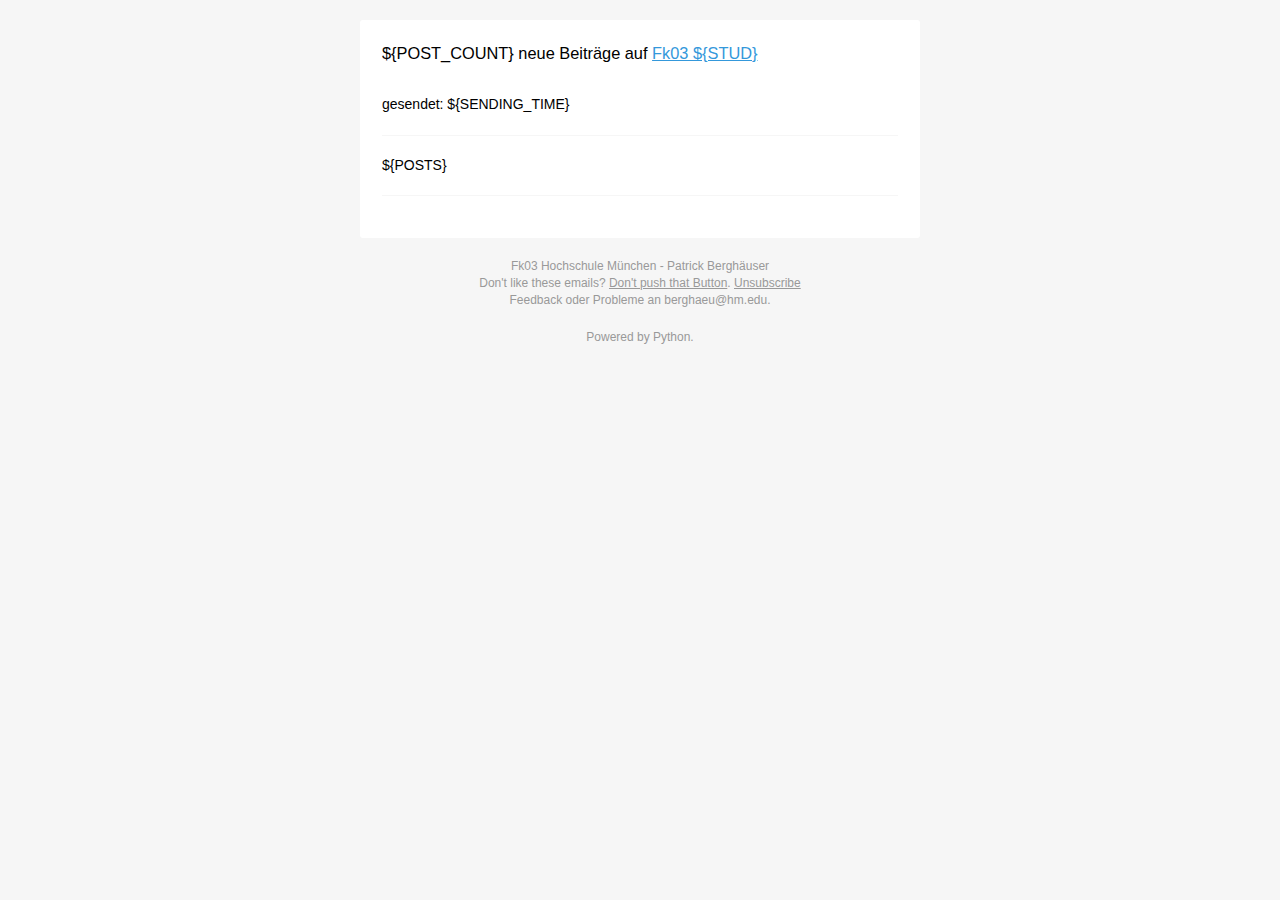
<file: mail_templates/message.html>
<!doctype html>
<html>
  <head>
    <meta name="viewport" content="width=device-width" />
    <meta http-equiv="Content-Type" content="text/html; charset=UTF-8" />
    <title>Fk03 Schwarzes Brett</title>
    <style>
      /* -------------------------------------
          GLOBAL RESETS
      ------------------------------------- */
      
      /*All the styling goes here*/
      
      img {
        border: none;
        -ms-interpolation-mode: bicubic;
        max-width: 100%; 
      }

      body {
        background-color: #f6f6f6;
        font-family: sans-serif;
        -webkit-font-smoothing: antialiased;
        font-size: 14px;
        line-height: 1.4;
        margin: 0;
        padding: 0;
        -ms-text-size-adjust: 100%;
        -webkit-text-size-adjust: 100%; 
      }

      table {
        border-collapse: separate;
        mso-table-lspace: 0pt;
        mso-table-rspace: 0pt;
        width: 100%; }
        table td {
          font-family: sans-serif;
          font-size: 14px;
          vertical-align: top; 
      }

      /* -------------------------------------
          BODY & CONTAINER
      ------------------------------------- */

      .body {
        background-color: #f6f6f6;
        width: 100%; 
      }

      /* Set a max-width, and make it display as block so it will automatically stretch to that width, but will also shrink down on a phone or something */
      .container {
        display: block;
        margin: 0 auto !important;
        /* makes it centered */
        max-width: 580px;
        padding: 10px;
        width: 580px; 
      }

      /* This should also be a block element, so that it will fill 100% of the .container */
      .content {
        box-sizing: border-box;
        display: block;
        margin: 0 auto;
        max-width: 580px;
        padding: 10px; 
      }

      /* -------------------------------------
          HEADER, FOOTER, MAIN
      ------------------------------------- */
      .main {
        background: #ffffff;
        border-radius: 3px;
        width: 100%; 
      }

      .wrapper {
        box-sizing: border-box;
        padding: 20px; 
      }

      .content-block {
        padding-bottom: 10px;
        padding-top: 10px;
      }

      .footer {
        clear: both;
        margin-top: 10px;
        text-align: center;
        width: 100%; 
      }
        .footer td,
        .footer p,
        .footer span,
        .footer a {
          color: #999999;
          font-size: 12px;
          text-align: center; 
      }

      /* -------------------------------------
          TYPOGRAPHY
      ------------------------------------- */
      h1,
      h2,
      h3,
      h4 {
        color: #000000;
        font-family: sans-serif;
        font-weight: 400;
        line-height: 1.4;
        margin: 0;
        margin-bottom: 30px; 
      }

      h1 {
        font-size: 35px;
        font-weight: 300;
        text-align: center;
        text-transform: capitalize; 
      }

      p,
      ul,
      ol {
        font-family: sans-serif;
        font-size: 14px;
        font-weight: normal;
        margin: 0;
        margin-bottom: 15px; 
      }
        p li,
        ul li,
        ol li {
          list-style-position: inside;
          margin-left: 5px; 
      }

      a {
        color: #3498db;
        text-decoration: underline; 
      }

      /* -------------------------------------
          BUTTONS
      ------------------------------------- */
      .btn {
        box-sizing: border-box;
        width: 100%; }
        .btn > tbody > tr > td {
          padding-bottom: 15px; }
        .btn table {
          width: auto; 
      }
        .btn table td {
          background-color: #ffffff;
          border-radius: 5px;
          text-align: center; 
      }
        .btn a {
          background-color: #ffffff;
          border: solid 1px #3498db;
          border-radius: 5px;
          box-sizing: border-box;
          color: #3498db;
          cursor: pointer;
          display: inline-block;
          font-size: 14px;
          font-weight: bold;
          margin: 0;
          padding: 12px 25px;
          text-decoration: none;
          text-transform: capitalize; 
      }

      .btn-primary table td {
        background-color: #3498db; 
      }

      .btn-primary a {
        background-color: #3498db;
        border-color: #3498db;
        color: #ffffff; 
      }

      /* -------------------------------------
          OTHER STYLES THAT MIGHT BE USEFUL
      ------------------------------------- */

      .post-box {
        margin: 5px;
        padding: 5px;
        width: 100%;
        text-align: left;
        background-color: #f6f6f6;
        border-radius: 5px;
      }


      .post-title {
        font-weight: 700;
        margin: 0px 0px;
      }

      .post-date {
        margin: 0px 0px;
        font-size: 12px;
      }

      .post-text {
        margin: 0px 0px !important;
        font-size: 12px;
        color: #000000;
      }

      .last {
        margin-bottom: 0; 
      }

      .first {
        margin-top: 0; 
      }

      .align-center {
        text-align: center; 
      }

      .align-right {
        text-align: right; 
      }

      .align-left {
        text-align: left; 
      }

      .clear {
        clear: both; 
      }

      .mt0 {
        margin-top: 0; 
      }

      .mb0 {
        margin-bottom: 0; 
      }

      .preheader {
        color: transparent;
        display: none;
        height: 0;
        max-height: 0;
        max-width: 0;
        opacity: 0;
        overflow: hidden;
        mso-hide: all;
        visibility: hidden;
        width: 0; 
      }

      .powered-by a {
        text-decoration: none; 
      }

      hr {
        border: 0;
        border-bottom: 1px solid #f6f6f6;
        margin: 20px 0; 
      }

      /* -------------------------------------
          RESPONSIVE AND MOBILE FRIENDLY STYLES
      ------------------------------------- */
      @media only screen and (max-width: 620px) {
        table[class=body] h1 {
          font-size: 28px !important;
          margin-bottom: 10px !important; 
        }
        table[class=body] p,
        table[class=body] ul,
        table[class=body] ol,
        table[class=body] td,
        table[class=body] span,
        table[class=body] a {
          font-size: 16px !important; 
        }
        table[class=body] .wrapper,
        table[class=body] .article {
          padding: 10px !important; 
        }
        table[class=body] .content {
          padding: 0 !important; 
        }
        table[class=body] .container {
          padding: 0 !important;
          width: 100% !important; 
        }
        table[class=body] .main {
          border-left-width: 0 !important;
          border-radius: 0 !important;
          border-right-width: 0 !important; 
        }
        table[class=body] .btn table {
          width: 100% !important; 
        }
        table[class=body] .btn a {
          width: 100% !important; 
        }
        table[class=body] .img-responsive {
          height: auto !important;
          max-width: 100% !important;
          width: auto !important; 
        }
      }

      /* -------------------------------------
          PRESERVE THESE STYLES IN THE HEAD
      ------------------------------------- */
      @media all {
        .ExternalClass {
          width: 100%; 
        }
        .ExternalClass,
        .ExternalClass p,
        .ExternalClass span,
        .ExternalClass font,
        .ExternalClass td,
        .ExternalClass div {
          line-height: 100%; 
        }
        .apple-link a {
          color: inherit !important;
          font-family: inherit !important;
          font-size: inherit !important;
          font-weight: inherit !important;
          line-height: inherit !important;
          text-decoration: none !important; 
        }
        #MessageViewBody a {
          color: inherit;
          text-decoration: none;
          font-size: inherit;
          font-family: inherit;
          font-weight: inherit;
          line-height: inherit;
        }
        .btn-primary table td:hover {
          background-color: #34495e !important; 
        }
        .btn-primary a:hover {
          background-color: #34495e !important;
          border-color: #34495e !important; 
        } 
      }

    </style>
  </head>
  <body class="">
    <span class="preheader">${POST_COUNT} neue Mitteilungen.</span>
    <table role="presentation" border="0" cellpadding="0" cellspacing="0" class="body">
      <tr>
        <td>&nbsp;</td>
        <td class="container">
          <div class="content">

            <!-- START CENTERED WHITE CONTAINER -->
            <table role="presentation" class="main">

              <!-- START MAIN CONTENT AREA -->
              <tr>
                <td class="wrapper">
                  <table role="presentation" border="0" cellpadding="0" cellspacing="0">
                    <tr>
                      <td>
                        <h3>${POST_COUNT} neue Beiträge auf <a href=${LINK}>Fk03 ${STUD}</a></h3>
                        <p>gesendet: ${SENDING_TIME}</p>
                        <hr>
                        ${POSTS}
                        <hr>
                      </td>
                    </tr>
                  </table>
                </td>
              </tr>

            <!-- END MAIN CONTENT AREA -->
            </table>
            <!-- END CENTERED WHITE CONTAINER -->

            <!-- START FOOTER -->
            <div class="footer">
              <table role="presentation" border="0" cellpadding="0" cellspacing="0">
                <tr>
                  <td class="content-block">
                    <span class="apple-link">Fk03 Hochschule München - Patrick Berghäuser</span>
                    <br> Don't like these emails? 
                    <a href="https://media.giphy.com/media/OMq5l7Qlrc0QU/giphy.gif">Don't push that Button</a>.
                    <a href="https://majormorgen.pythonanywhere.com/remove">Unsubscribe</a> 
                    <br> Feedback oder Probleme an berghaeu@hm.edu.
                  </td>
                </tr>
                <tr>
                  <td class="content-block powered-by">
                    Powered by <a href="https://www.python.org/">Python</a>.
                  </td>
                </tr>
              </table>
            </div>
            <!-- END FOOTER -->

          </div>
        </td>
        <td>&nbsp;</td>
      </tr>
    </table>
  </body>
</html>
</file>
